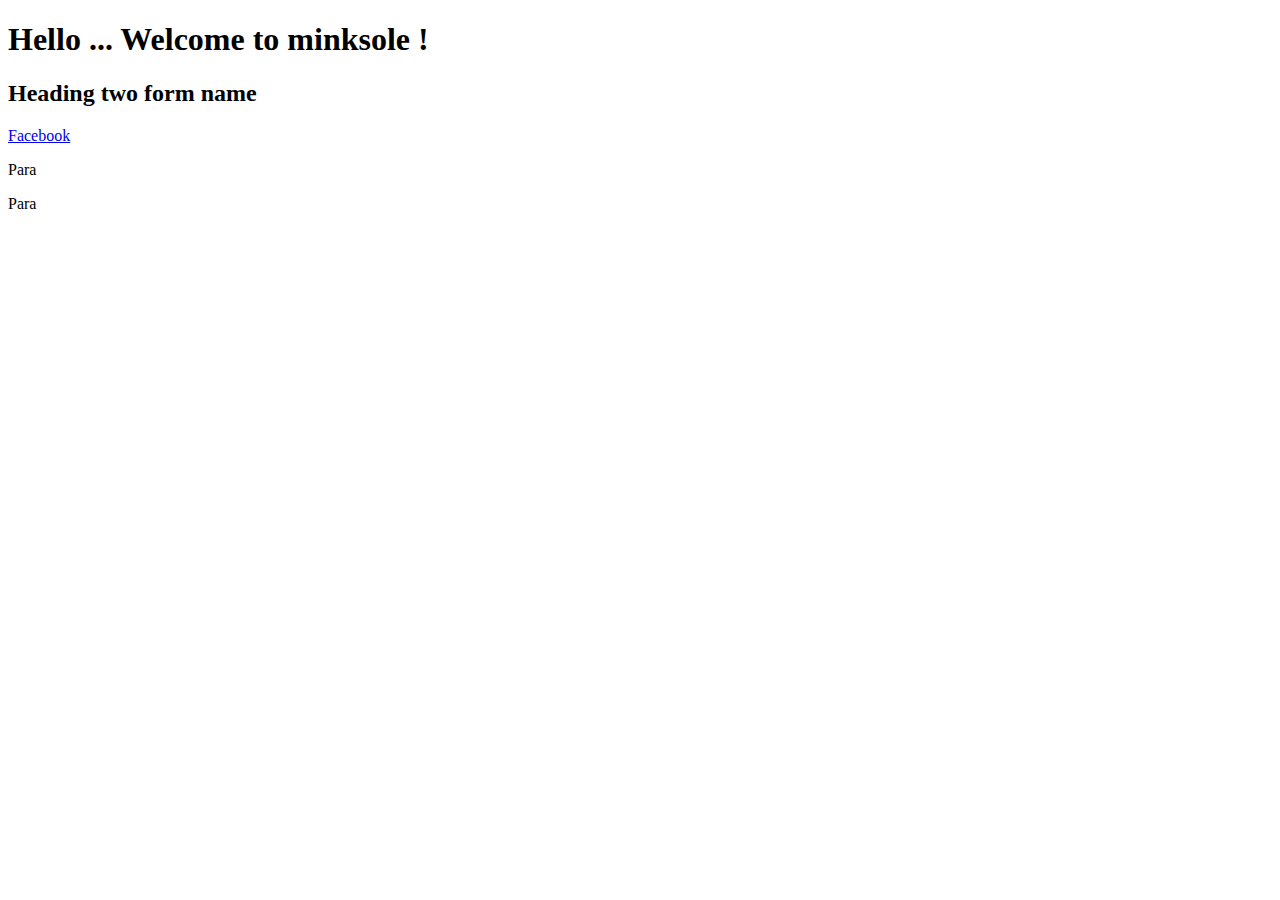
<file: index.html>
<!DOCTYPE html>
<html lang="en">
<head>
    <meta charset="UTF-8">
    <meta http-equiv="X-UA-Compatible" content="IE=edge">
    <meta name="viewport" content="width=device-width, initial-scale=1.0">
    <title>Document</title>
</head>
<body>
    <h1>Hello ... Welcome to minksole !</h1>
    <h2 name = "nm">Heading two form name</h2>
    <a href = "https://facebook/com">Facebook</a>
    <p id = "One">Para</p>
    <p class = "Two">Para</p>
</body>
</html>
</file>
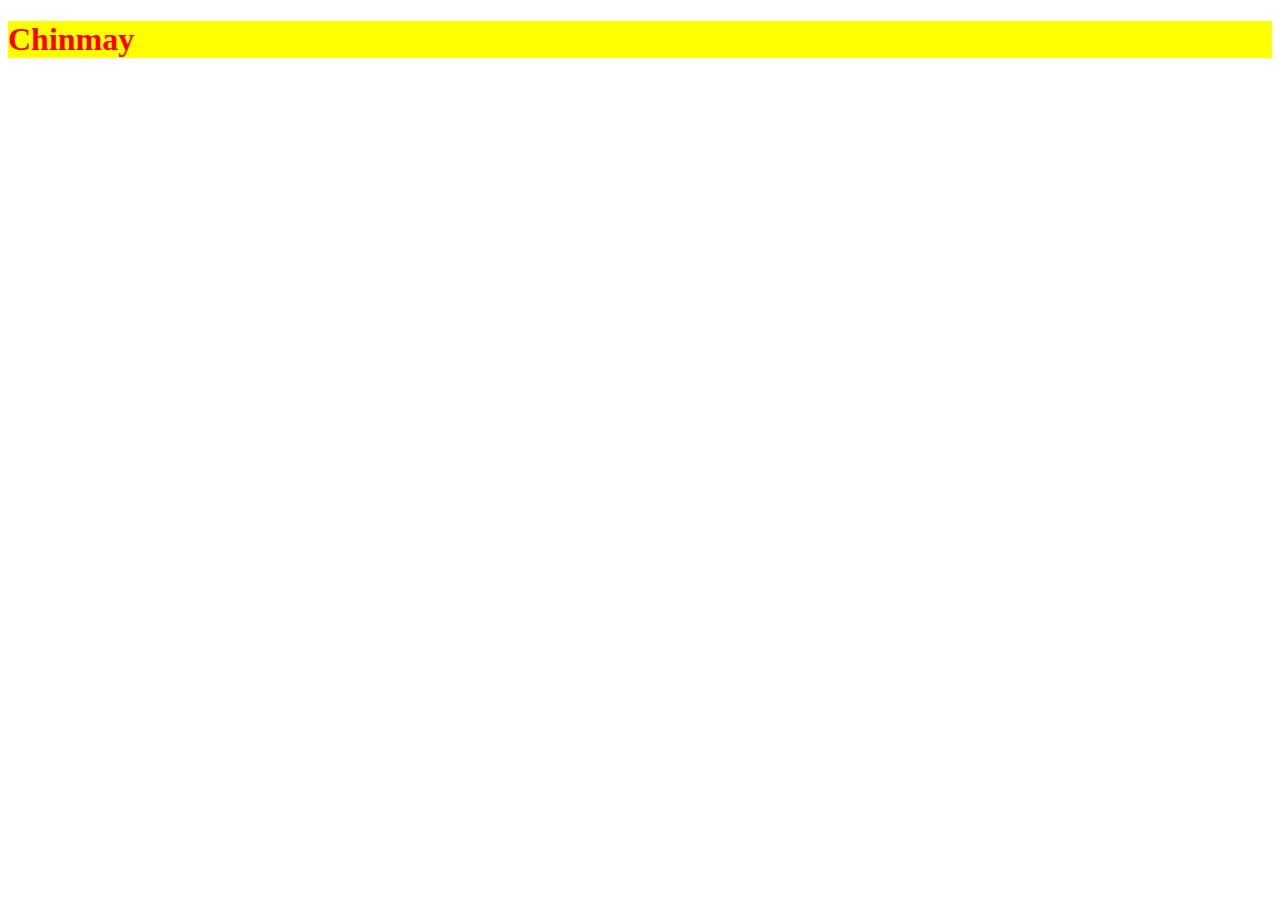
<file: DOM/index.html>
<!DOCTYPE html>
<html>
    <head>
        <title>My info</title>
        <link rel="stylesheet" href="style.css">
    </head>
    <body>
       <h1>Chinmay</h1> 
       <script src="script.js"></script>
    </body>

</html>
</file>
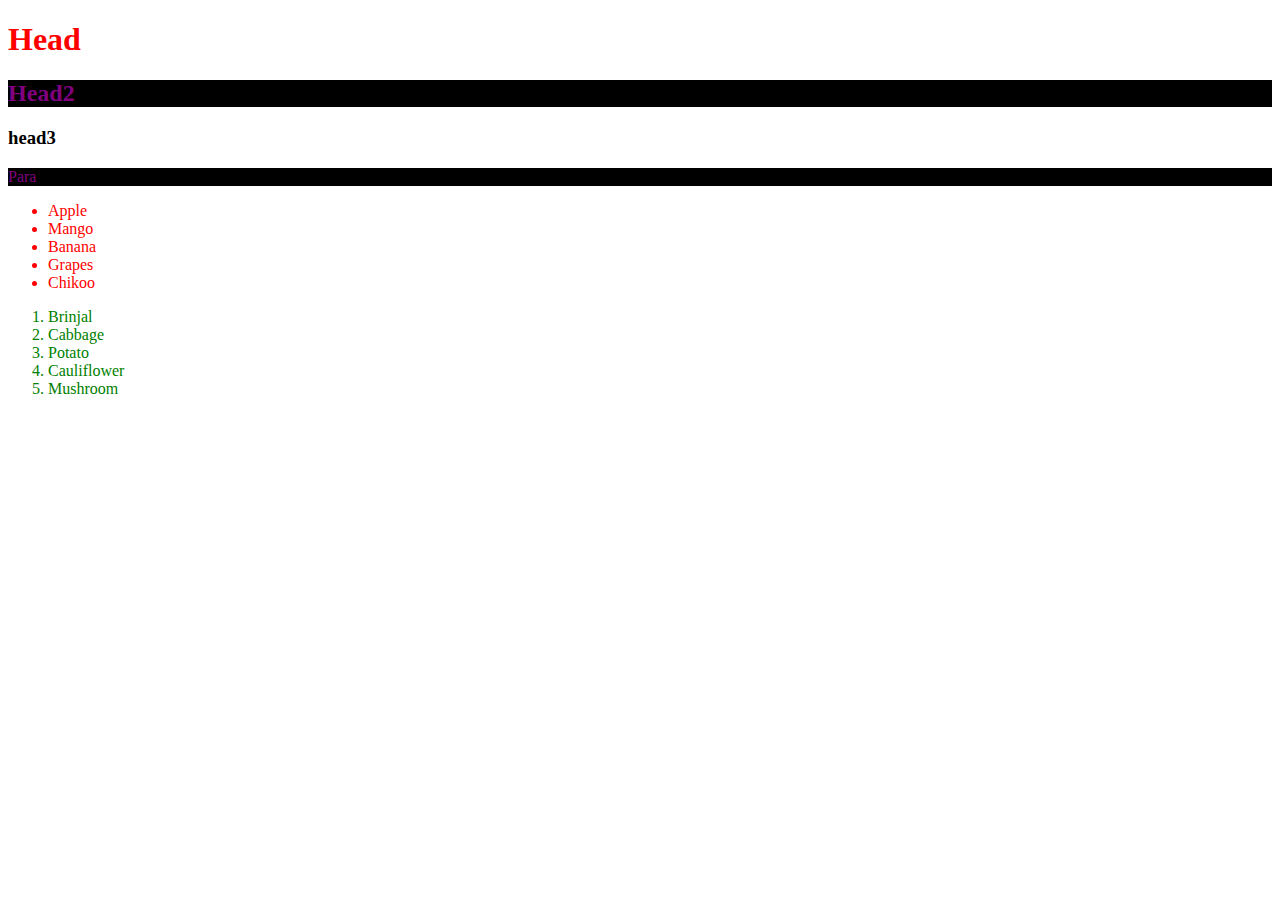
<file: DOM2/index.html>
<!DOCTYPE html>
<html>
    <head>
        <title>My page</title>
        <link rel="stylesheet" href="style.css">
    </head>
    <body>
        <h1>Head</h1> 
        <h2 id = "one" class = "two" name = "nm">Head2</h2>
        <h3 id = "three" class = "four" name = "nm2">head3</h3>
        <p id = "one">Para</p>
        <ul>
            <li class = "fri">Apple</li>
            <li class = "fri">Mango</li>
            <li class = "fri">Banana</li>
            <li class = "fri">Grapes</li>
            <li class = "fri">Chikoo</li>
        </ul>
        <ol>
            <li class = "veg">Brinjal</li>
            <li class = "veg">Cabbage</li>
            <li class = "veg">Potato</li>
            <li class = "veg">Cauliflower</li>
            <li class = "veg">Mushroom</li>
        </ol>
    </body>
    <script src = "script.js"></script>
</html>
</file>
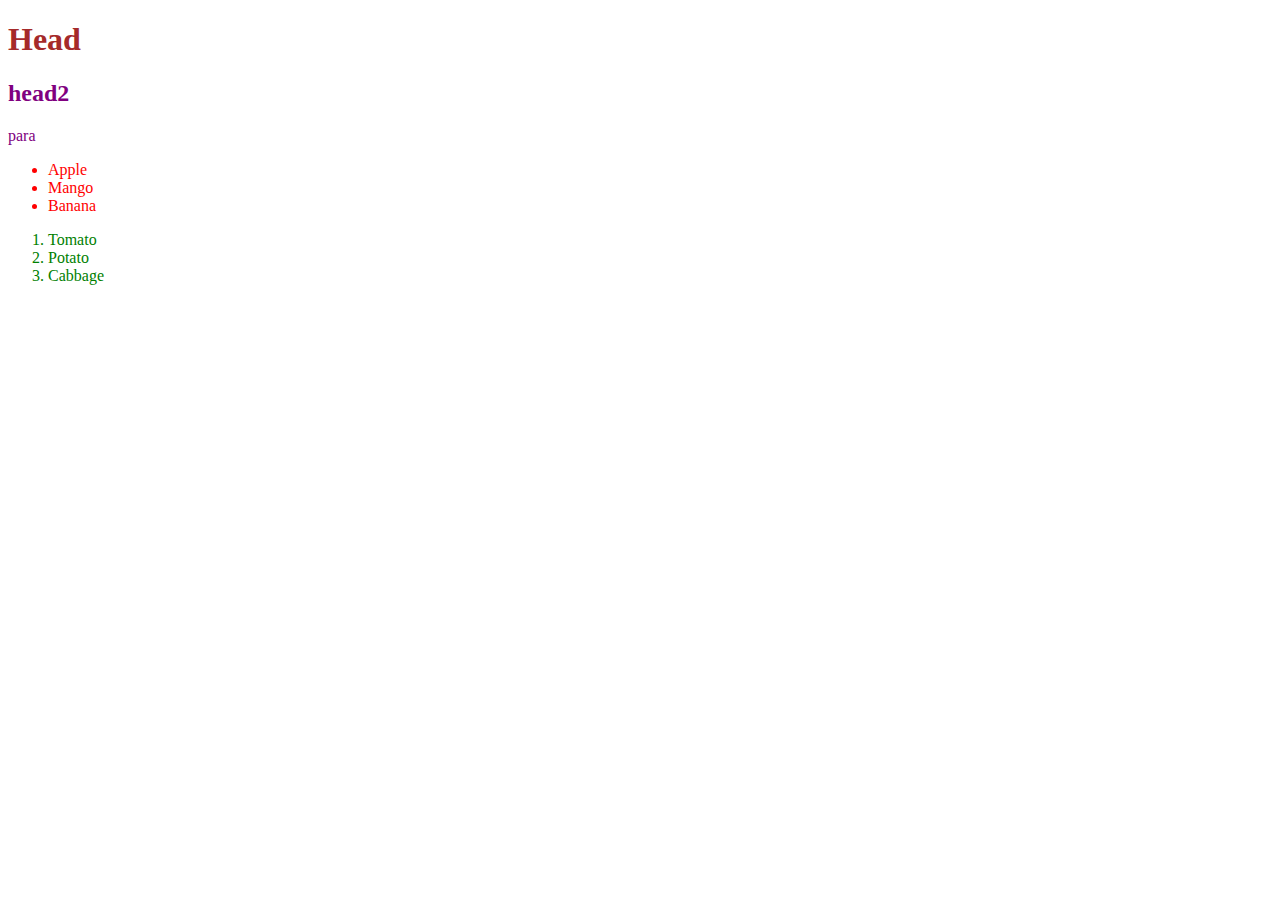
<file: DOM3/index.html>
<!DOCTYPE html>
<html lang="en">
<head>
    <title>Document</title>
    <link rel="stylesheet" href="style.css">
</head>
<body>
    <h1>Head</h1>
    <h2 id = "one"  class = "two" name = "nm">head2</h2>
    <p id="one">para</p>
    <ul>
        <li class="fruit">Apple</li>
        <li class="fruit">Mango</li>
        <li class="fruit">Banana</li>
    </ul>
    <ol>
        <li class="vegetable">Tomato</li>
        <li class="vegetable">Potato</li>
        <li class="vegetable">Cabbage</li>
    </ol>
    <script src = "script.js"></script>
</body>

</html>
</file>
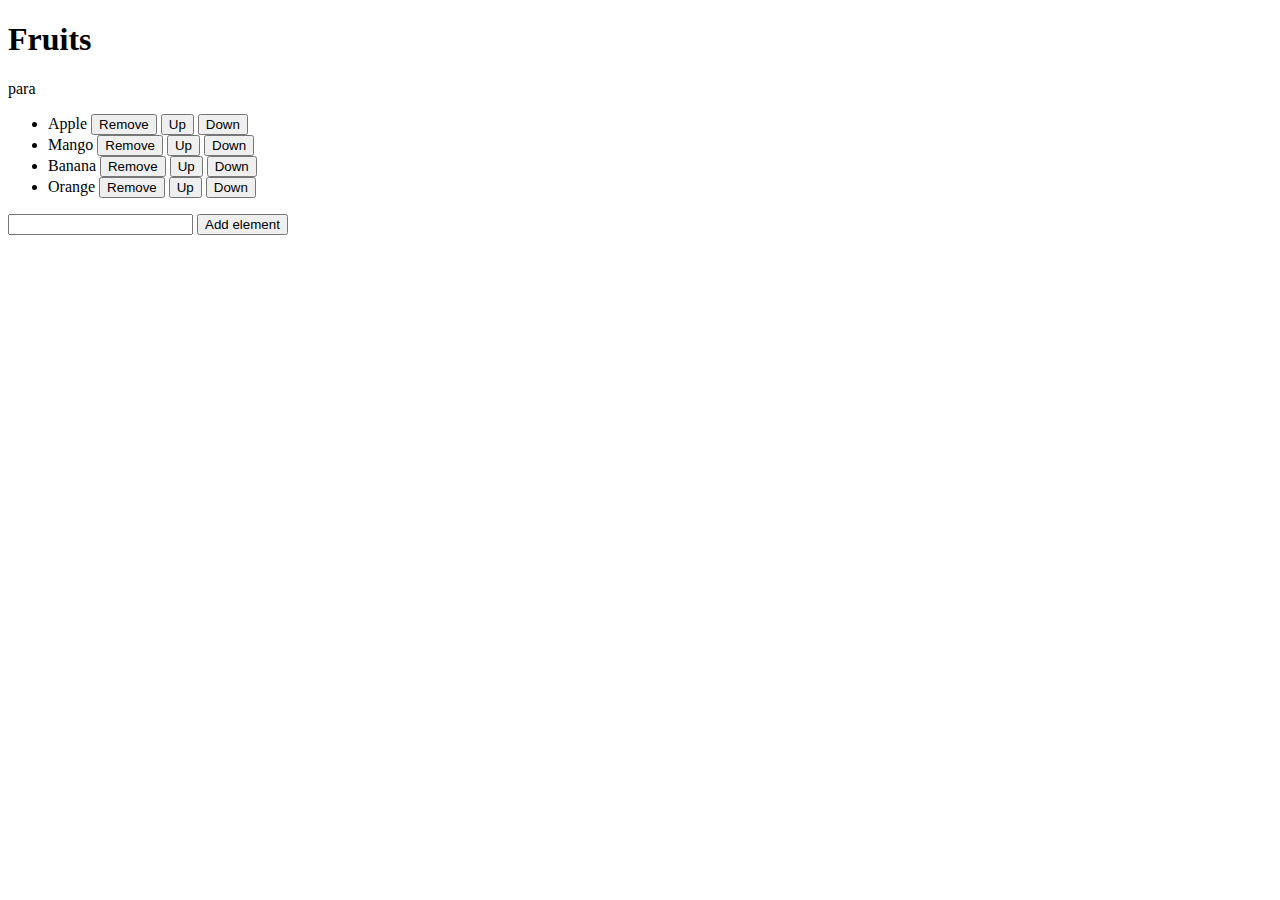
<file: DOM7/index.html>
<!DOCTYPE html>
<html lang="en">
<head>
    <meta charset="UTF-8">
    <meta http-equiv="X-UA-Compatible" content="IE=edge">
    <meta name="viewport" content="width=device-width, initial-scale=1.0">
    <title>Document</title>
</head>
<body>
    <h1>Fruits</h1>
    <p id = "one" class = "two" name = "nm">para</p>
    <ul>
        <li>Apple
            <button class = "remove">Remove</button>
            <button class = "up">Up</button>
            <button class = "down">Down</button>
        </li>
        <li>Mango
            <button class = "remove">Remove</button>
            <button class = "up">Up</button>
            <button class = "down">Down</button>
        </li>
        <li>Banana
            <button class = "remove">Remove</button>
            <button class = "up">Up</button>
            <button class = "down">Down</button>
        </li>
        <li>Orange
            <button class = "remove">Remove</button>
            <button class = "up">Up</button>
            <button class = "down">Down</button>
        </li>
    </ul>
    <input type="text">
    <button id = "one">Add element</button>
    <script src = "script.js"></script>
</body>
</html>
</file>
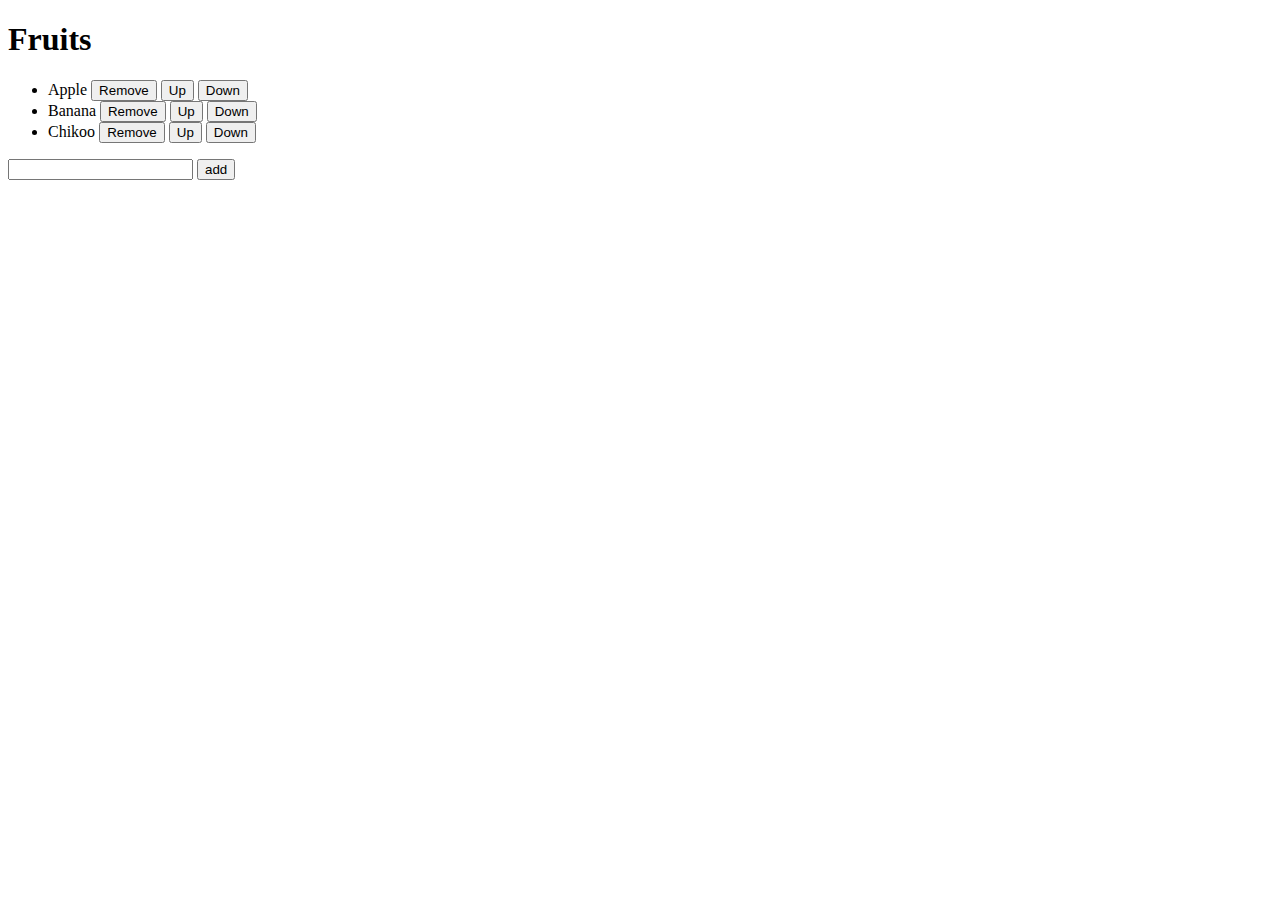
<file: DOM8/index.html>
<!DOCTYPE html>
<html lang="en">
<head>
    <meta charset="UTF-8">
    <meta http-equiv="X-UA-Compatible" content="IE=edge">
    <meta name="viewport" content="width=device-width, initial-scale=1.0">
    <title>Document</title>
</head>
<body>
    <h1>Fruits</h1>
    <ul>
        <li>Apple
            <button class = "remove" >Remove</button>
            <button class = "up">Up</button>
            <button class = "down">Down</button>
        </li>
        <li>Banana
            <button class = "remove" >Remove</button>
            <button class = "up">Up</button>
            <button class = "down">Down</button>
        </li>
        <li>Chikoo
            <button class = "remove" >Remove</button>
            <button class = "up">Up</button>
            <button class = "down">Down</button>
        </li>
    </ul>
    <input type="text">
    <button id = "one">add</button>
    <script src = "script.js"></script>
</body>
</html>
</file>
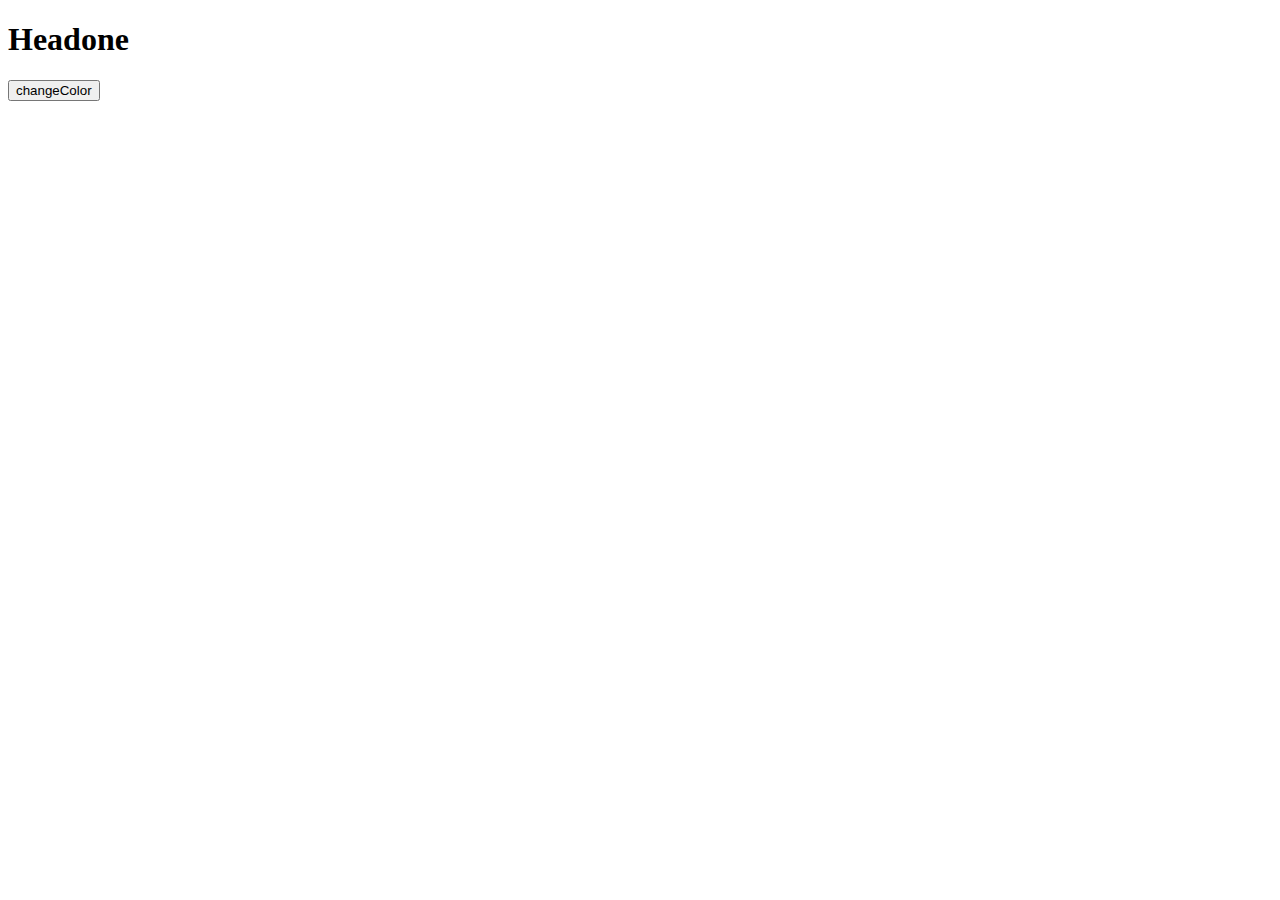
<file: DOM6/index2.html>
<!DOCTYPE html>
<html lang="en">
<head>
    <meta charset="UTF-8">
    <meta http-equiv="X-UA-Compatible" content="IE=edge">
    <meta name="viewport" content="width=device-width, initial-scale=1.0">
    <title>Document</title>
</head>
<body>
    <h1>Headone</h1>
    <button>changeColor</button>
    <script src = "script2.js"></script>
</body>
</html>
</file>
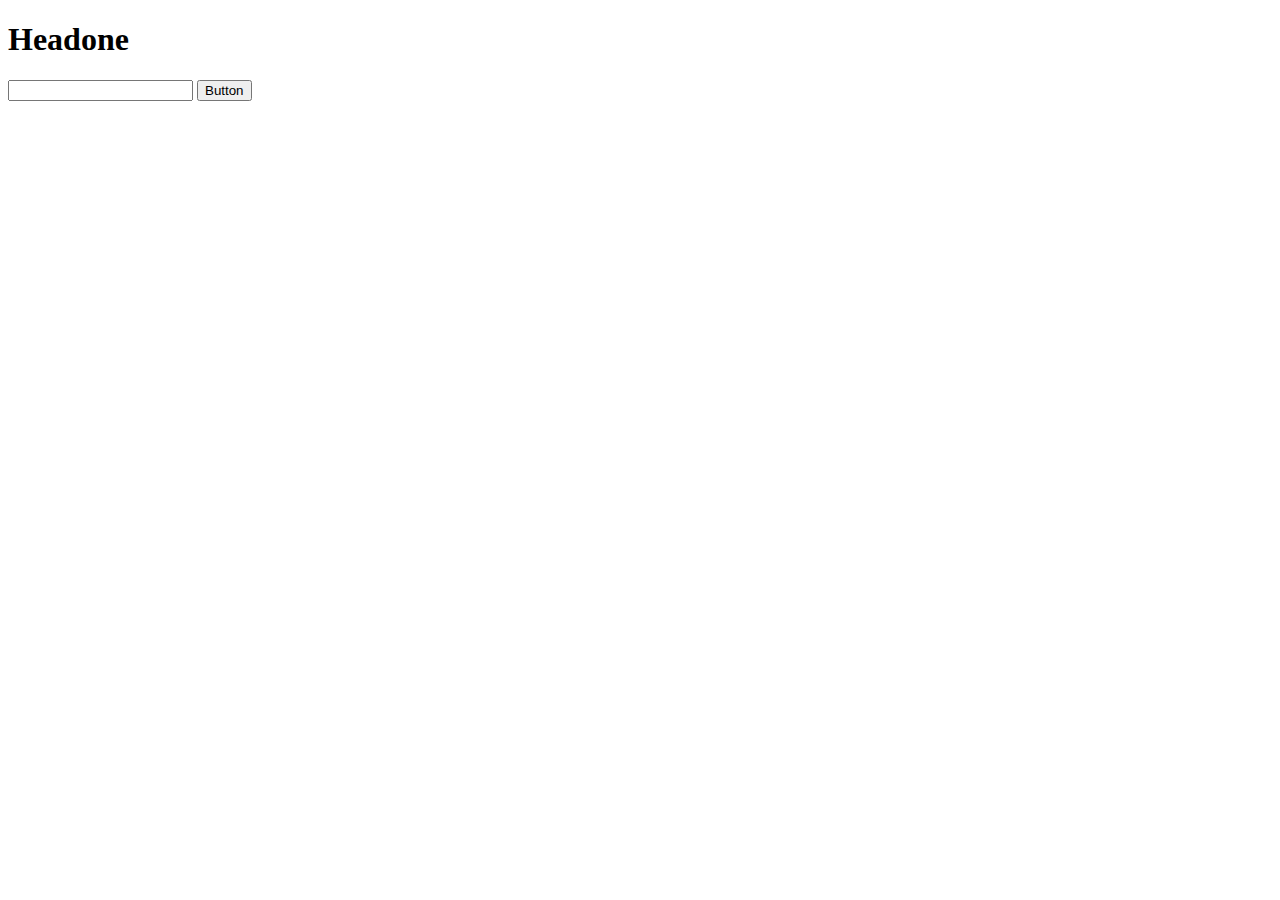
<file: DOM6/index3.html>
<!DOCTYPE html>
<html lang="en">
<head>
    <meta charset="UTF-8">
    <meta http-equiv="X-UA-Compatible" content="IE=edge">
    <meta name="viewport" content="width=device-width, initial-scale=1.0">
    <title>Document</title>
</head>
<body>
    <h1>Headone</h1>
    <input type="text">
    <button>Button</button> 
    <script src = "script3.js"></script>
</body>
</html>
</file>
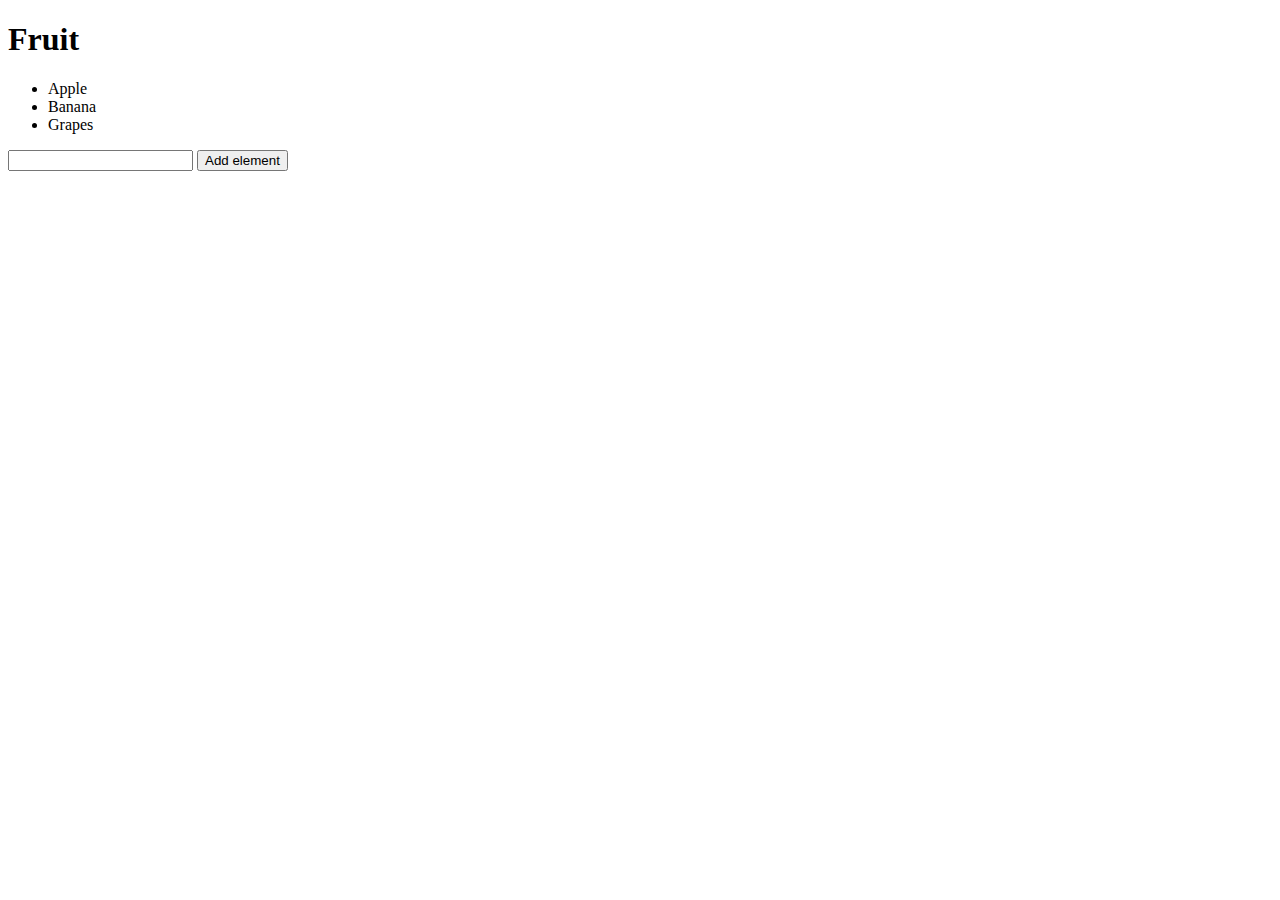
<file: DOM6/index4.html>
<!DOCTYPE html>
<html lang="en">
<head>
    <title>Document</title>
</head>
<body>
    <h1>Fruit</h1>
    <ul>
        <li>Apple</li>
        <li>Banana</li>
        <li>Grapes</li>
        
    </ul>
    <input type="text">
    <button>Add element</button>
    <script src = "script4.js"></script>
</body>
</html>
</file>
<file: DOM/style.css>
h1 {
    color:red;
    background-color: yellow;
}
</file>
<file: DOM2/style.css>
h1 {
    color:red;
}

.fri {
    color:red;
}

.veg {
    color:green;
}

#one {
    color: purple;
    background-color: black;
}
</file>
<file: DOM3/style.css>
.fruit {
    color: red
}

.vegetable {
    color: green
}

#one {
    color: purple;
}
h1 {
    color:brown
}
</file>
